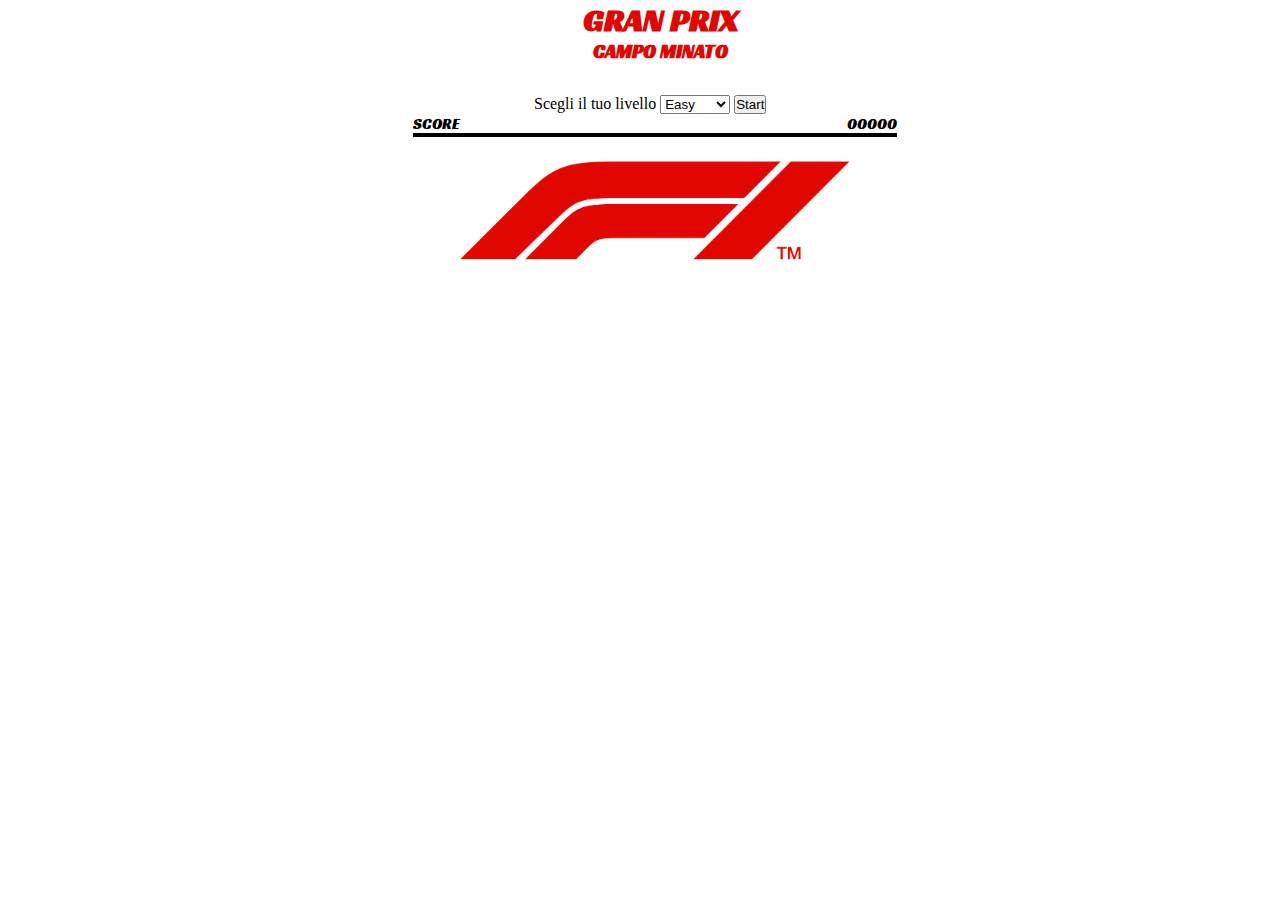
<file: index.html>
<!DOCTYPE html>
<html lang="en">

<head>
    <meta charset="UTF-8">
    <meta http-equiv="X-UA-Compatible" content="IE=edge">
    <meta name="viewport" content="width=device-width, initial-scale=1.0">

    <link rel="preconnect" href="https://fonts.googleapis.com">
    <link rel="preconnect" href="https://fonts.gstatic.com" crossorigin>
    <link href="https://fonts.googleapis.com/css2?family=Racing+Sans+One&display=swap" rel="stylesheet">
    <link rel="stylesheet" href="./assets/CSS/style.css">
    <title>Campo minato</title>
</head>

<body>


    <div class="game-container">

        <h1 class="titolo"> Gran Prix </h1>
        <h3 class="titolo2">campo minato</h3>

        <div id="level-page" class="level-page ">
            <form>
                <label for="level">Scegli il tuo livello</label>
                <select name="level" id="level">
                    <option value="100">Easy</option>
                    <option value="81">Medium</option>
                    <option value="49">Hard</option>
                </select>
                <button id="start" type="submit" class="play">Start</button>
            </form>
        </div>
        <div class="score">
            <span class="terza-riga">Score</span>
            <span class="punteggio">00000</span>

        </div>


        <!--Pannello info-->
        <div class="game-panel">
            <div class="box">
                <div class="small-box"></div>
            </div>
        </div>

        <!--Tabellone-->
        <div class="game-board">

            <div class="grid">
                <!--Qui ci saranno le celle-->

            </div>



            <!--Schermata fine gioco-->
            <div class="end-game-screen hidden">
                <div class="prima-riga">
                    <h2>HIT THE</h2>
                </div>
                <div class="seconda-riga">
                    <h2>WALL</h2>
                </div>
                <button class="play-again">Press Start</button>

            </div>
            <div class="end-game-screen-win hidden ">
                <div class="prima-riga">
                    <h2>YOU</h2>
                </div>
                <div class="seconda-riga">
                    <h2>WIN</h2>
                </div>
                <button class="play-again">Press Start</button>

            </div>
            <div class="champion hidden">
                <div class="sopra">
                    <h2>WORLD</h2>
                </div>
                <div class="sotto">
                    <h2>CHAMPION</h2>
                </div>
            </div>

        </div>
    </div>
    <div class="logo-f1">

        <img src="./assets/img/F1nuova.png" alt="testo alternativo" width="484px">
    </div>


    <script src="./assets/JS/main.js"></script>
</body>

</html>
</file>
<file: assets/CSS/style.css>
* {
    margin: 0;
    padding: 0;
    box-sizing: border-box;
}


body {
    background-color: rgb(255, 255, 255);
    display: flex;
    flex-direction: column;
    align-items: center;
    justify-content: center;
}

.game-container {
    margin-left: 30px;
    width: 484px;

}

#level-page {
    position: relative;
    top: 0;
    left: 25%;
    margin-top: 2rem;
}

.score {
    font-size: 15px;
    display: flex;
    justify-content: space-between;

}

.titolo {
    color: rgb(225, 6, 0);
    font-family: 'Racing Sans One', sans-serif;
    text-transform: uppercase;
    margin-left: 170px;
}

.titolo2 {
    color: rgb(225, 6, 0);
    font-family: 'Racing Sans One', sans-serif;
    text-transform: uppercase;
    margin-left: 180px;
}

.terza-riga {

    font-family: 'Racing Sans One', sans-serif;
    text-transform: uppercase;
}

.punteggio {
    margin-left: 95px;
    font-family: 'Racing Sans One', sans-serif;
    text-transform: uppercase;

}

.game-board {
    position: relative;
}



.grid {

    display: flex;
    flex-wrap: wrap;

    border: 2px solid black;


}

.cell {

    width: calc(100% / 10);
    aspect-ratio: 1;
    flex-shrink: 0;
    border: 1px solid;
    /* border: 1px solid red; */
    cursor: pointer;
    /*border: 1px dashed black;*/


}



.cell:hover {
    background-color: rgb(117, 117, 117);
}

.cell-clicked {
    background-color: rgb(255, 0, 0);
    cursor: not-allowed;
}

.cell-oil {
    background-image: url(img/oiloil-image-drawing-marker-pen-5c02897c0e7294.3527135615436701400592.png);
    background-size: 120%;
    cursor: not-allowed;
}

.cell-champ {
    background-image: url(img/cup.png);
    background-size: contain;
    cursor: not-allowed;
}

/*schermata di fine gioco*/
.end-game-screen {
    background-color: rgba(247, 40, 40, 0.733);
    position: absolute;
    top: 0px;
    left: 0px;
    right: 0px;
    bottom: 0px;
    display: flex;
    flex-direction: column;
    align-items: center;
    justify-content: center;
    font-family: 'Racing Sans One', sans-serif;
    text-transform: uppercase;
    font-size: 50px;
    gap: 16px;
}

.end-game-screen-win {
    background-color: rgba(255, 238, 0, 0.733);
    position: absolute;
    top: 0px;
    left: 0px;
    right: 0px;
    bottom: 0px;
    display: flex;
    flex-direction: column;
    align-items: center;
    justify-content: center;
    font-family: 'Racing Sans One', sans-serif;
    text-transform: uppercase;
    font-size: 50px;
    gap: 16px;
}

.champion {
    background-image: url(img/bandiere-da-corsa-a-scacchi-adesivo.jpeg);
    position: absolute;
    top: 0;
    left: 0;
    bottom: 0;
    right: 0;
    display: flex;
    flex-direction: column;
    align-items: center;
    justify-content: center;
    font-family: 'Racing Sans One', sans-serif;
    text-transform: uppercase;
    font-size: 50px;
    gap: 16px;
}

.play-again {
    background-color: darkgray;
    font-size: 20px;
    padding: 6px 7px 6px 6px;
    cursor: pointer;
}

button:hover {
    background-color: rgb(196, 196, 196);
}

.hidden {
    display: none;
}

.logo-f1 {
    margin-left: 30px;

}
</file>
